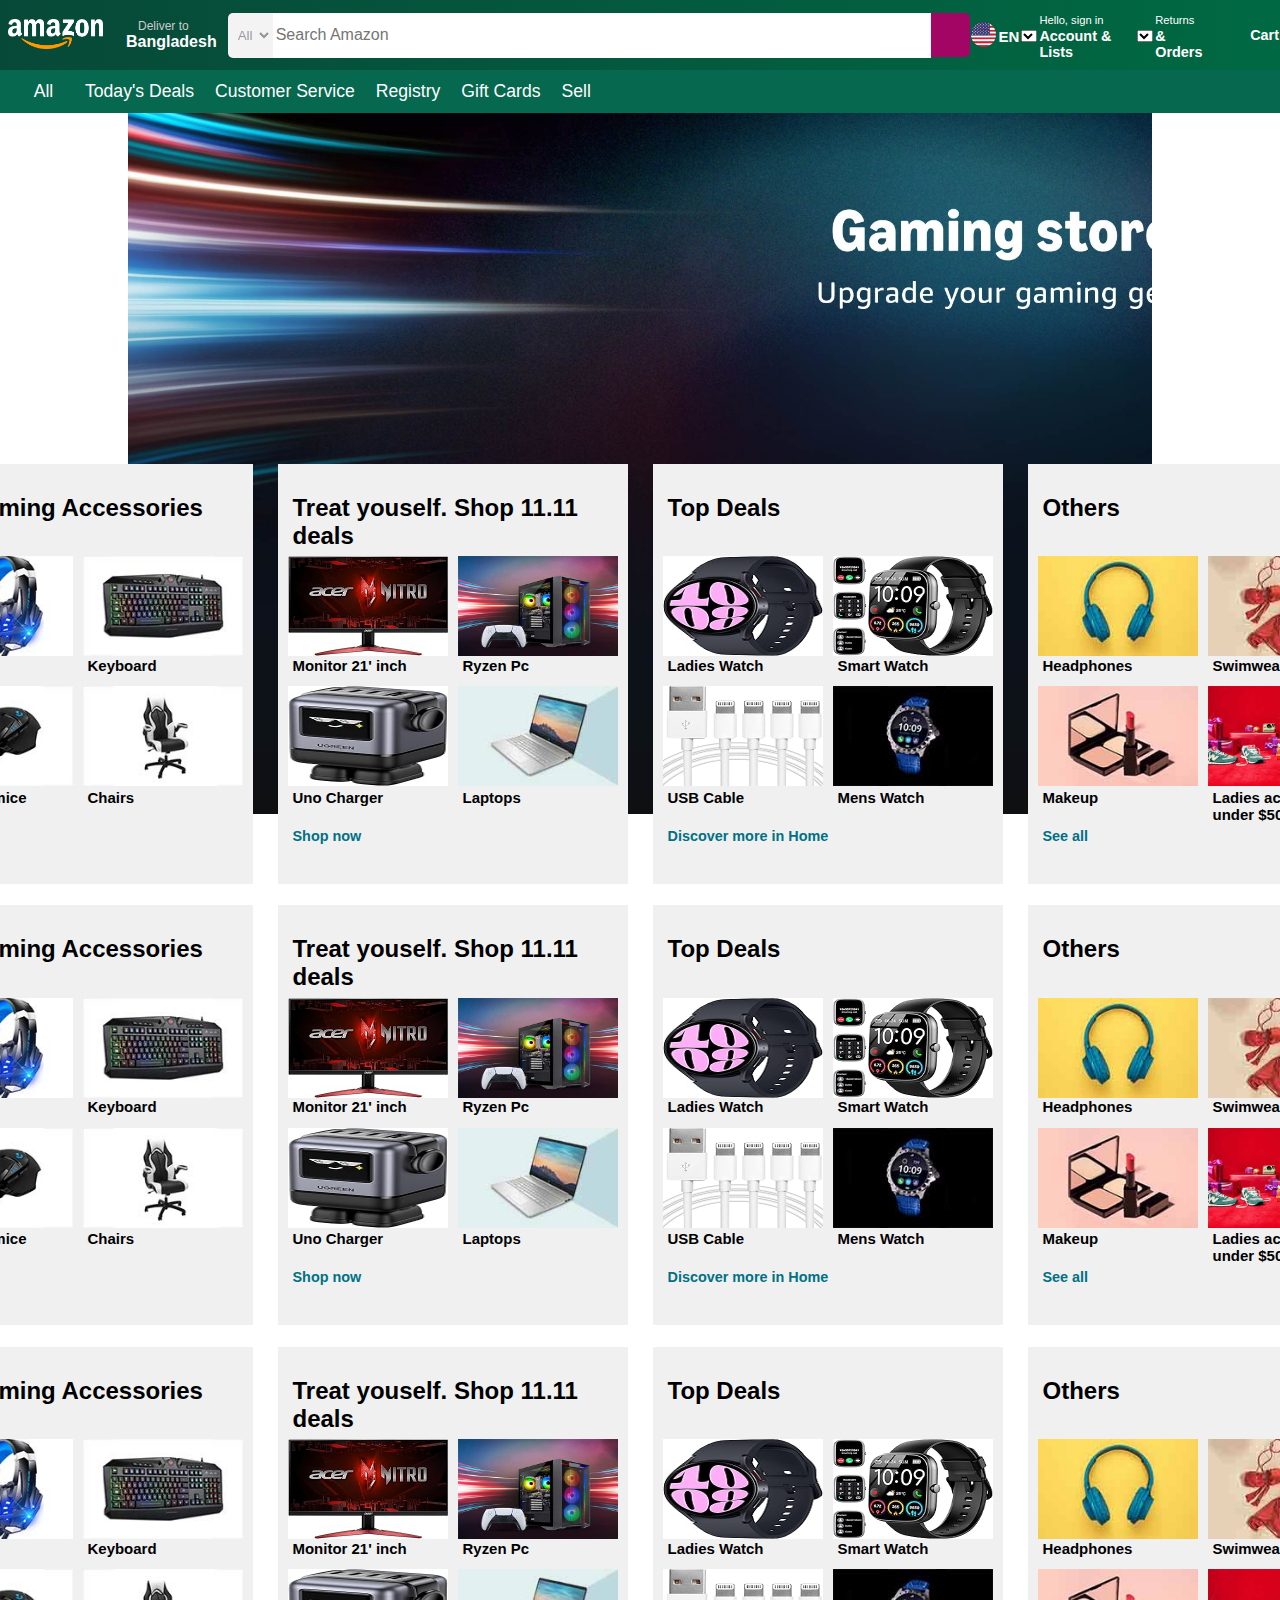
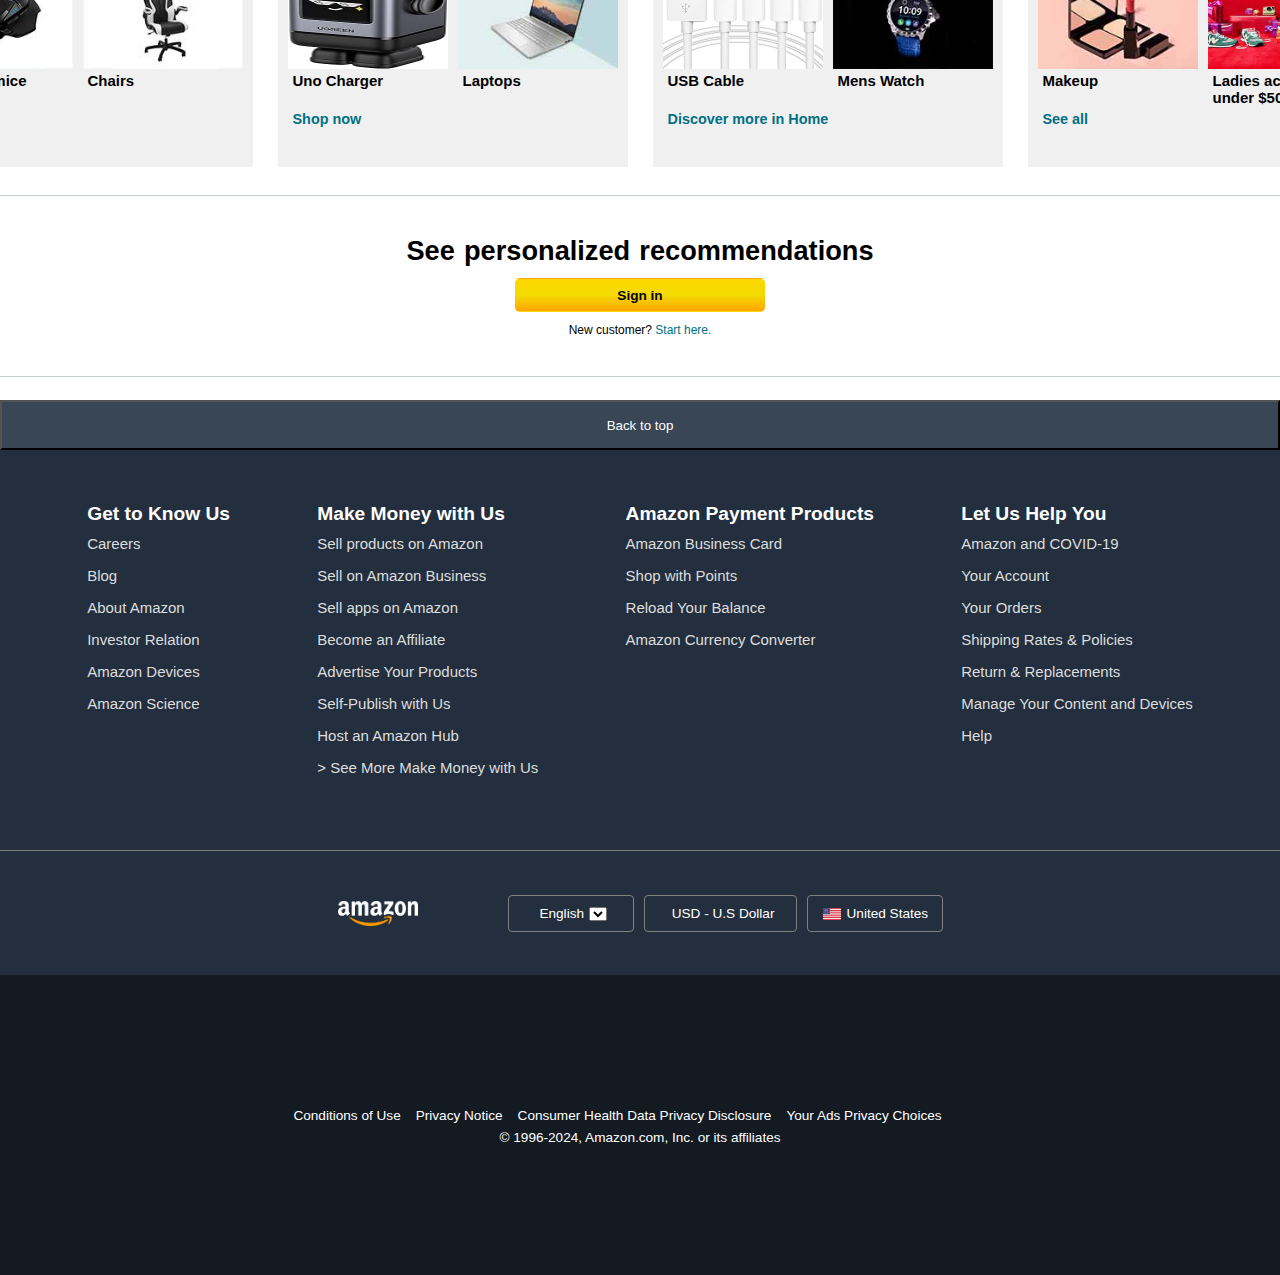
<file: index.html>
<!DOCTYPE html>
<html lang="en">
<head>
    <meta charset="UTF-8">
    <meta name="viewport" content="width=device-width, initial-scale=1.0">
    <title>Amazon</title>
    <link rel="stylesheet" href="https://cdnjs.cloudflare.com/ajax/libs/font-awesome/6.6.0/css/all.min.css" integrity="sha512-Kc323vGBEqzTmouAECnVceyQqyqdsSiqLQISBL29aUW4U/M7pSPA/gEUZQqv1cwx4OnYxTxve5UMg5GT6L4JJg==" crossorigin="anonymous" referrerpolicy="no-referrer" />
    <link rel="stylesheet" href="./style/style.css">
</head>
<body>

    <!-- header section -->
    <header>
        <div class="navbar" id="navbar">
            <div class="nav-logo border">
                <img class="logo" src="./assets/logo3_white.png" alt="Amazon Logo">
            </div>
            <div class="nav-address border">
                <p class="add-first">Deliver to</p>
                <div class="icon-address">
                    <i class="fa-solid fa-location-dot"></i>
                    <p class="add-second">Bangladesh</p>
                </div>
            </div>
            <div class="nav-search">
                <select class="search-select" name="" id="">
                    <option value=""><p>All Department</p></option>
                    <option value="">Electronics</option>
                    <option value="">Mobile</option>
                    <option value="">Computer and Gadgets</option>
                </select>
                <input class="search-input" type="text" name="" id="" placeholder="Search Amazon">
                <div class="search-icon">
                    <i class="fa-solid fa-magnifying-glass"></i>
                </div>
            </div>
            <div class="nav-language border">
                <span class="nav-lang">
                    <div class="nav-lang-flag">
                    </div>
                    <p class="nav-lang-text">EN</p>
                    <select class="nav-lang-select" name="" id="">
                        <option value=""></option>
                        <option value="">English-EN</option>
                    </select>
                </span>
            </div>
            <div class="nav-signin border">
                <p><span>Hello, sign in</span></p>
                <span class="nav-account">
                 <p class="nav-second">Account & Lists</p>
                 <select class="nav-lang-select" name="" id="">
                     <option value=""></option>
                     <option value=""></option>
                 </select>
                </span>
            </div>
            <div class="nav-order border">
                <p><span>Returns</span></p>
                <p class="nav-second">& Orders</p>
            </div>
            <div class="nav-cart border">
                <div class="nav-cart-icon">
                    <i class="fa-solid fa-cart-shopping"></i>
                </div>
                <p class="nav-second">Cart</p>
            </div>
        </div>
        <div class="panel">
            <div class="panel-all border">
                <i class="fa-solid fa-bars"></i>
                All
            </div>
            <div class="panel-op">
                <p class="border">Today's Deals</p>
                <p class="border">Customer Service</p>
                <p class="border">Registry</p>
                <p class="border">Gift Cards</p>
                <p class="border">Sell</p>
            </div>
        </div>
    </header>

    <!-- Main section  -->

    <main>
        <div class="herosection">
            <div class="herosection-img">

            </div>

            <!-- herosection-1 -->

            <div class="herosection-shop">
                <div class="shop-box">
                    <h1>Top Gaming Accessories</h1>
                    <div class="shop-box-grid Grid">
                        <img src="./assets/gaming_accessories1.png" alt="">
                        <img src="./assets/gaming_accessories2.png" alt="">
                        <img src="./assets/gaming_accessories3.png" alt="">
                        <img src="./assets/gaming_accessories4.png" alt="">
                    </div>
                    <div class="shop-box-grid-text Grid">
                        <h3>Headsets</h3>
                        <h3>Keyboard</h3>
                        <h3>Computer mice</h3>
                        <h3>Chairs</h3>
                    </div>
                    <p>See more</p>
                </div>
                <div class="shop-box">
                    <h1>Treat youself. Shop 11.11 deals</h1>
                    <div class="shop-box-grid Grid">
                        <img src="./assets/top_deal1.png" alt="">
                        <img src="./assets/top_deal2.png" alt="">
                        <img src="./assets/top_deal3.png" alt="">
                        <img src="./assets/top_deal4.png" alt="">
                    </div>
                    <div class="shop-box-grid-text Grid">
                        <h3>Monitor 21' inch</h3>
                        <h3>Ryzen Pc</h3>
                        <h3>Uno Charger</h3>
                        <h3>Laptops</h3>
                    </div>
                    <p>Shop now</p>
                </div>
                <div class="shop-box">
                   <h1>Top Deals</h1>
                   <div class="shop-box-grid Grid">
                        <img src="./assets/gadget1.png" alt="">
                        <img src="./assets/gadget2.png" alt="">
                        <img src="./assets/gadget3.png" alt="">
                        <img src="./assets/gadget4.png" alt="">
                   </div>
                   <div class="shop-box-grid-text Grid">
                        <h3>Ladies Watch</h3>
                        <h3>Smart Watch</h3>
                        <h3>USB Cable</h3>
                        <h3>Mens Watch</h3>
                </div>
                   <p>Discover more in Home</p>
                </div>
                <div class="shop-box">
                    <h1>Others</h1>
                    <div class="shop-box-grid Grid">
                        <img src="./assets/gadget5.png" alt="">
                        <img src="./assets/others1.png" alt="">
                        <img src="./assets/others2.png" alt="">
                        <img src="./assets/others3.png" alt="">

                    </div>
                    <div class="shop-box-grid-text Grid">
                        <h3>Headphones</h3>
                        <h3>Swimwears</h3>
                        <h3>Makeup</h3>
                        <h3>Ladies accessories under $50</h3>
                    </div>
                    <p>See all</p>
                </div>
            </div>

            <!-- herosection-2 -->

            <div class="herosection-shop_2">
                <div class="shop-box">
                    <h1>Top Gaming Accessories</h1>
                    <div class="shop-box-grid Grid">
                        <img src="./assets/gaming_accessories1.png" alt="">
                        <img src="./assets/gaming_accessories2.png" alt="">
                        <img src="./assets/gaming_accessories3.png" alt="">
                        <img src="./assets/gaming_accessories4.png" alt="">
                    </div>
                    <div class="shop-box-grid-text Grid">
                        <h3>Headsets</h3>
                        <h3>Keyboard</h3>
                        <h3>Computer mice</h3>
                        <h3>Chairs</h3>
                    </div>
                    <p>See more</p>
                </div>
                <div class="shop-box">
                    <h1>Treat youself. Shop 11.11 deals</h1>
                    <div class="shop-box-grid Grid">
                        <img src="./assets/top_deal1.png" alt="">
                        <img src="./assets/top_deal2.png" alt="">
                        <img src="./assets/top_deal3.png" alt="">
                        <img src="./assets/top_deal4.png" alt="">
                    </div>
                    <div class="shop-box-grid-text Grid">
                        <h3>Monitor 21' inch</h3>
                        <h3>Ryzen Pc</h3>
                        <h3>Uno Charger</h3>
                        <h3>Laptops</h3>
                    </div>
                    <p>Shop now</p>
                </div>
                <div class="shop-box">
                   <h1>Top Deals</h1>
                   <div class="shop-box-grid Grid">
                        <img src="./assets/gadget1.png" alt="">
                        <img src="./assets/gadget2.png" alt="">
                        <img src="./assets/gadget3.png" alt="">
                        <img src="./assets/gadget4.png" alt="">
                   </div>
                   <div class="shop-box-grid-text Grid">
                        <h3>Ladies Watch</h3>
                        <h3>Smart Watch</h3>
                        <h3>USB Cable</h3>
                        <h3>Mens Watch</h3>
                </div>
                   <p>Discover more in Home</p>
                </div>
                <div class="shop-box">
                    <h1>Others</h1>
                    <div class="shop-box-grid Grid">
                        <img src="./assets/gadget5.png" alt="">
                        <img src="./assets/others1.png" alt="">
                        <img src="./assets/others2.png" alt="">
                        <img src="./assets/others3.png" alt="">

                    </div>
                    <div class="shop-box-grid-text Grid">
                        <h3>Headphones</h3>
                        <h3>Swimwears</h3>
                        <h3>Makeup</h3>
                        <h3>Ladies accessories under $50</h3>
                    </div>
                    <p>See all</p>
                </div>
            </div>



            <!-- herosection-3 -->


            <div class="herosection-shop_3">
                <div class="shop-box">
                    <h1>Top Gaming Accessories</h1>
                    <div class="shop-box-grid Grid">
                        <img src="./assets/gaming_accessories1.png" alt="">
                        <img src="./assets/gaming_accessories2.png" alt="">
                        <img src="./assets/gaming_accessories3.png" alt="">
                        <img src="./assets/gaming_accessories4.png" alt="">
                    </div>
                    <div class="shop-box-grid-text Grid">
                        <h3>Headsets</h3>
                        <h3>Keyboard</h3>
                        <h3>Computer mice</h3>
                        <h3>Chairs</h3>
                    </div>
                    <p>See more</p>
                </div>
                <div class="shop-box">
                    <h1>Treat youself. Shop 11.11 deals</h1>
                    <div class="shop-box-grid Grid">
                        <img src="./assets/top_deal1.png" alt="">
                        <img src="./assets/top_deal2.png" alt="">
                        <img src="./assets/top_deal3.png" alt="">
                        <img src="./assets/top_deal4.png" alt="">
                    </div>
                    <div class="shop-box-grid-text Grid">
                        <h3>Monitor 21' inch</h3>
                        <h3>Ryzen Pc</h3>
                        <h3>Uno Charger</h3>
                        <h3>Laptops</h3>
                    </div>
                    <p>Shop now</p>
                </div>
                <div class="shop-box">
                   <h1>Top Deals</h1>
                   <div class="shop-box-grid Grid">
                        <img src="./assets/gadget1.png" alt="">
                        <img src="./assets/gadget2.png" alt="">
                        <img src="./assets/gadget3.png" alt="">
                        <img src="./assets/gadget4.png" alt="">
                   </div>
                   <div class="shop-box-grid-text Grid">
                        <h3>Ladies Watch</h3>
                        <h3>Smart Watch</h3>
                        <h3>USB Cable</h3>
                        <h3>Mens Watch</h3>
                </div>
                   <p>Discover more in Home</p>
                </div>
                <div class="shop-box">
                    <h1>Others</h1>
                    <div class="shop-box-grid Grid">
                        <img src="./assets/gadget5.png" alt="">
                        <img src="./assets/others1.png" alt="">
                        <img src="./assets/others2.png" alt="">
                        <img src="./assets/others3.png" alt="">

                    </div>
                    <div class="shop-box-grid-text Grid">
                        <h3>Headphones</h3>
                        <h3>Swimwears</h3>
                        <h3>Makeup</h3>
                        <h3>Ladies accessories under $50</h3>
                    </div>
                    <p>See all</p>
                </div>
            </div>


            <!-- herosection-sign-in -->

            <div class="herosection-sign-in">
                <h1>See personalized recommendations</h1>
                <button>Sign in</button>
                <p>New customer? <span>Start here.</span></p>
            </div>
        </div>
    </main>

    <!-- footer section -->

    <footer>
        <a href="#navbar"><button class="footer-panel1">
            Back to top
        </button></a>
        <div class="footer-panel2">
            <div class="footer-panel2-div">
                <h2>Get to Know Us</h2>
                <ul>
                    <li>Careers</li>
                    <li>Blog</li>
                    <li>About Amazon</li>
                    <li>Investor Relation</li>
                    <li>Amazon Devices</li>
                    <li>Amazon Science</li>
                </ul>
            </div>
            <div class="footer-panel2-div">
                <h2>Make Money with Us</h2>
                <ul>
                    <li>Sell products on Amazon</li>
                    <li>Sell on Amazon Business</li>
                    <li>Sell apps on Amazon</li>
                    <li>Become an Affiliate</li>
                    <li>Advertise Your Products</li>
                    <li>Self-Publish with Us</li>
                    <li>Host an Amazon Hub</li>
                    <li>&#62; See More Make Money with Us</li>
                </ul>
            </div>
            <div class="footer-panel2-div">
                <h2>Amazon Payment Products</h2>
                <ul>
                    <li>Amazon Business Card</li>
                    <li>Shop with Points</li>
                    <li>Reload Your Balance</li>
                    <li>Amazon Currency Converter</li>
                </ul>
            </div>
            <div class="footer-panel2-div">
                <h2>Let Us Help You</h2>
                <ul>
                    <li>Amazon and COVID-19</li>
                    <li>Your Account</li>
                    <li>Your Orders</li>
                    <li>Shipping Rates & Policies</li>
                    <li>Return & Replacements</li>
                    <li>Manage Your Content and Devices</li>
                    <li>Help</li>
                </ul>
            </div>
        </div>
        <div class="footer-panel3">
            <img src="./assets/logo3_white.png" alt="">
            <div class="footer-panel3-select-section">
                <div class="footer-panel3-select-section-lang rect-box">
                    <i class="fa-solid fa-globe"></i>
                    <p>English</p>
                    <select name="" id="">
                        <option value=""></option>
                        <option value=""></option>
                    </select>
                </div>
                <div class="footer-panel3-select-section-currency rect-box">
                    <i class="fa-solid fa-dollar-sign"></i>
                    <p>USD - U.S Dollar</p>
                </div>
                <div class="footer-panel3-select-section-country rect-box">
                    <img class="flag" src="./assets/usa_flag.png" alt="">
                    <p>United States</p>
                </div>
            </div>
        </div>
        <div class="footer-panel4">
            <div class="footer-panel4-p">
                <p>Conditions of Use</p>
                <p>Privacy Notice</p>
                <p>Consumer Health Data Privacy Disclosure</p>
                <p>Your Ads Privacy Choices</p>
                <i class="fa-solid fa-toggle-on"></i>
            </div>
            <div class="footer-panel4-copyright">
                <p>
                    &#169; 1996-2024, Amazon.com, Inc. or its affiliates
                </p>
            </div>
        </div>
    </footer>
</body>
</html>
</file>
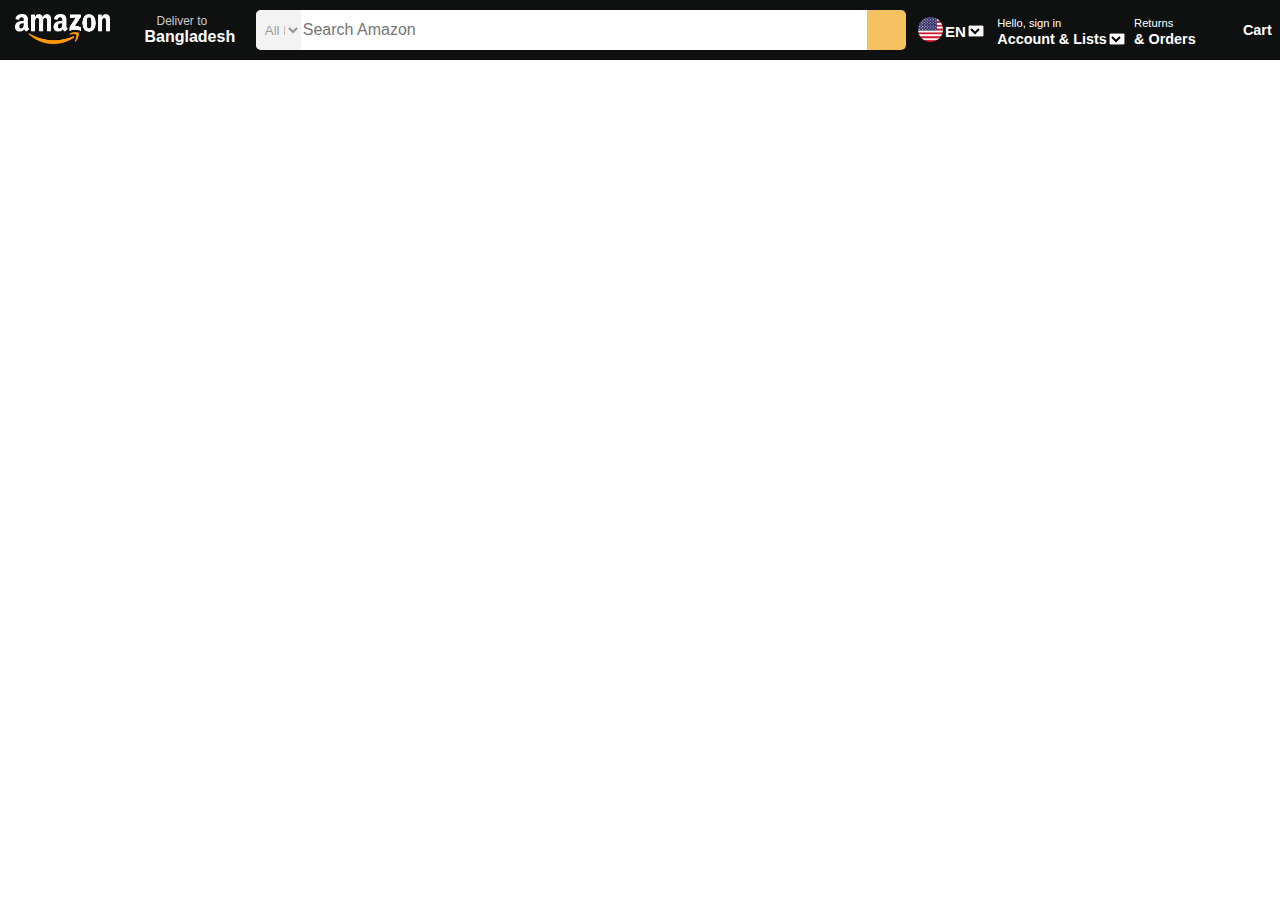
<file: Html/index.html>
<!DOCTYPE html>
<html lang="en">
<head>
    <meta charset="UTF-8">
    <meta name="viewport" content="width=device-width, initial-scale=1.0">
    <title>Amazon</title>
    <link rel="stylesheet" href="https://cdnjs.cloudflare.com/ajax/libs/font-awesome/6.6.0/css/all.min.css" integrity="sha512-Kc323vGBEqzTmouAECnVceyQqyqdsSiqLQISBL29aUW4U/M7pSPA/gEUZQqv1cwx4OnYxTxve5UMg5GT6L4JJg==" crossorigin="anonymous" referrerpolicy="no-referrer" />
    <link rel="stylesheet" href="/CSS/style.css">
</head>
<body>
    <header>
        <div class="navbar">
            <div class="nav-logo border">
                <img class="logo" src="/assets/logo3_white.png" alt="Amazon Logo">
            </div>
            <div class="nav-address border">
                <p class="add-first">Deliver to</p>
                <div class="icon-address">
                    <i class="fa-solid fa-location-dot"></i>
                    <p class="add-second">Bangladesh</p>
                </div>
            </div>
            <div class="nav-search">
                <select class="search-select" name="" id="">
                    <option value=""><p>All Department</p></option>
                    <option value="">Electronics</option>
                    <option value="">Mobile</option>
                    <option value="">Computer and Gadgets</option>
                </select>
                <input class="search-input" type="text" name="" id="" placeholder="Search Amazon">
                <div class="search-icon">
                    <i class="fa-solid fa-magnifying-glass"></i>
                </div>
            </div>
            <div class="nav-language border">
                <span class="nav-lang">
                    <div class="nav-lang-flag">
                    </div>
                    <p class="nav-lang-text">EN</p>
                    <select class="nav-lang-select" name="" id="">
                        <option value=""></option>
                        <option value="">English-EN</option>
                    </select>
                </span>
            </div>
            <div class="nav-signin border">
                <p><span>Hello, sign in</span></p>
                <span class="nav-account">
                 <p class="nav-second">Account & Lists</p>
                 <select class="nav-lang-select" name="" id="">
                     <option value=""></option>
                     <option value=""></option>
                 </select>
                </span>
            </div>
            <div class="nav-order border">
                <p><span>Returns</span></p>
                <p class="nav-second">& Orders</p>
            </div>
            <div class="nav-cart border">
                <div class="nav-cart-icon">
                    <i class="fa-solid fa-cart-shopping"></i>
                </div>
                <p class="nav-second">Cart</p>
            </div>
        </div>
    </header>
</body>
</html>
</file>
<file: style/style.css>
* {
    margin: 0px;
    font-family: Arial;
    border: border-box;
}

.navbar {
    height: 70px;
    background: linear-gradient(90deg, #074938 , #006943);
    color: white;
    display: flex;
    align-items: center;
    justify-content: space-evenly;
    border : none;
}

.border {
    border : 1px solid transparent;
}

.border:hover {
    cursor: pointer;
    border: 1px solid white;
}

/* Logo Box */

.nav-logo {
    margin: 1px;
    padding: 1px 8px 0px 6px;
    height: 49px;
    width: 99px;
    justify-items: center;
    align-content: center;
}

.logo {
    height: 30px;
    width: 95px;
}


/* Address Box */
.nav-address {
    padding: 0 9px 0 9px;
    margin: 1px;
    height: 50px;
    width: 95px;
    align-content: center;
}

.icon-address {
    display: flex;
    align-items: center;
}

.add-first {
    color: #cccccc;
    font-weight: normal;
    font-size: 0.75rem;
    justify-self: left;
    margin-left: 14px;
}

.add-second {
    color: white;
    font-size: 1rem;
    font-weight: bold;
    margin-left: 2px;
}

/* Search Box */
.nav-search {
    display: flex;
    justify-content: space-evenly;
    align-items: center;
    background-color: #a30564;
    width: 65%;
    height: 44px;
    border-radius: 5px;
    border: none;
}

.search-select {
    display: inline-block;
    background-color: #f3f3f3;
    color: rgba(15, 17, 17, 0.425);
    width: 45px;
    height: 45px;
    text-align: center;
    border: 1px solid transparent;
    padding-left: 5px;
    border-radius: 5px 0px 0px 5px;
}

.search-select:hover {
    background-color: #cccccc;
    color: #0f1111;
}

.search-input {
    width: 100%;
    height: 41px;
    border: 1px solid transparent;
    font-size: 1rem;
}

.search-icon {
    display: flex;
    width: 45px;
    height: 45px;
    align-items: center;
    justify-content: center;
    font-size: 1.3rem;
    color: white;
    border-radius: 0px 5px 5px 0px;
    border: none;
}

.search-icon:hover {
    cursor: pointer;
    background-color: #7F1153;
    color: white;
}

/* Language Box */
.nav-language {
    height: 50px;
    width: 74px;
    justify-items: center;
    align-content: center;
}

.nav-lang {
    display: flex;
    justify-content: space-evenly;
    align-items: center;
}

.nav-lang-flag {
    height: 25px;
    width: 25px;
    margin: 0px 2px 1px 0px;
    background-image: url(../assets/usa_flag.png);
    background-size: cover;
    border-radius: 50%;
}

.nav-lang-text {
    font-size: 15px;
    font-weight: bolder;
    text-align: center;
    height: 15px;
}

.nav-lang-select {
    height: 12px;
    width: 16px;
    margin: 2px 0px 0px 2px;
}

/* Account Box */
.nav-signin {
    height: 50px;
    width: auto;
    justify-items: flex-start;
    align-content: center;

}

.nav-account {
    display: flex;
}

span {
    font-size: 0.7rem;
}

.nav-second {
    font-size: 0.9rem;
    font-weight: bold;
}

.nav-order {
    height: 50px;
    width: auto;
    justify-items: flex-start;
    align-content: center;
}

/* Cart box */

.nav-cart {
    display: flex;
    height: 50px;
    justify-items: center;
    align-items: center;
}

.nav-cart-icon {
    height: 25px;
    width: 38px;
    text-align: center;
    font-size: 2rem;
}

/* Panel */

.panel {
    height: 43px;
    background-color: #06684f;
    color: white;
    font-size: 1.1rem;
    display: flex;
    align-items: center;
    justify-content: left;
    padding-left: 10px;
}

.panel-op {
    display: flex;
    text-align: center;
    justify-content: space-evenly;
    gap: 15px;
    margin-left: 10px;

}

.panel-all {
    height: 36px;
    width: 60px;
    display: flex;
    align-items: center;
    justify-content: center;
    border: 1px solid transparent;
    gap: 5px;

}

.panel-op p {
    height: 35px;
    display: flex;
    align-items: center;
    justify-content: center;
    border: 1px solid transparent;
    padding: 2px;
}

/* herosection */

.herosection {
    display: flex;
    align-items: center;
    flex-direction: column;
    position: relative;
}

.herosection-img {
    height: 700px;
    width: 80%;
    background-image: url(../assets/Banner.png);
    background-size: cover;
    border-bottom: 1px solid #0f1111;
}

.herosection-shop {
    display: flex;
    gap: 25px;
    position: absolute;
    top: 50%;
    z-index: 0;
}

.herosection-shop_2 {
    display: flex;
    gap: 25px;
    position: absolute;
    top: 113%;
    z-index: 0;
}

.herosection-shop_3 {
    display: flex;
    gap: 25px;
    position: absolute;
    top: 176%;
    z-index: 0;
}

.shop-box {
    position: relative;
    height: 420px;
    width: 350px;
    background-color: rgb(240, 240, 240);
}

.shop-box:hover {
    background-color: rgb(230, 230, 230);
}

.shop-box-grid {
    position: absolute;
    display: grid;
    grid-template-columns: 160px 160px;
    gap: 10px;
    row-gap: 30px;
    top: 22%;
    left: 10px;
}

.shop-box-grid-text {
    position: absolute;
    display: grid;
    grid-template-columns: 170px 170px;
    row-gap: 115px; 
    top: 46%;
    left: 15px;
    font-size: 0.8rem;
    font-weight: none;
}

.shop-box-grid img {
    height: 100px;
    width: 160px;
}

.shop-box h1 {
    font-size: 1.5rem;
    display: flex;
    justify-content: left;
    margin-top: 30px;
    margin-left: 15px;
    text-align: left;
}

.shop-box p {
    position: absolute;
    bottom: 40px;
    left: 15px;
    font-size: 0.9rem;
    font-weight: 700;
    color: #007185;
}

.shop-box p:hover {
    cursor: pointer;
    color: rgb(253, 115, 35);
}

.Grid:hover {
    cursor: pointer;
}

/* herosection bottom */

.herosection-sign-in {
    height: 180px;
    width: 100%;
    display: flex;
    flex-direction: column;
    justify-content: center;
    align-items: center;
    gap: 11px;
    position: absolute;
    top: 240%;
    border-top: 1px solid hsl(180, 8%, 80%);
    border-bottom: 1px solid hsl(180, 8%, 80%);
}

.herosection-sign-in h1 {
    font-size: 1.7rem;
    font-weight: bold;
    word-spacing: 0.1rem;
    text-align: center;
}

.herosection-sign-in button {
    height: 34px;
    width: 250px;
    background: linear-gradient(-180deg, rgb(253, 215, 2) , rgb(243, 219, 2), orange);
    border-radius: 5px;
    border: 1px solid transparent;
    text-align: center;
    font-weight: bold;
    font-size: 0.85rem;
}

.herosection-sign-in button:hover {
    cursor: pointer;
    border: 1px solid orange;
}

.herosection-sign-in p {
    font-size: 0.75rem;
    font-weight: 500;
}

.herosection-sign-in span {
    font-size: 0.75rem;
    font-weight: 500;
    color: #007185;
}

.herosection-sign-in span:hover {
    cursor: pointer;
    color: rgb(228, 150, 4);
}

/* Footer section */

.footer-panel1 {
    position: absolute;
    top: 2000px;
    height: 50px;
    width: 100%;
    bottom: 0;
    background-color: #394655;
    color: white;
    display: flex;
    justify-content: center;
    align-items: center;
}

.footer-panel1:hover {
    cursor: pointer;
    background-color: #485769;
}

.footer-panel1 a {
    color: white;
    text-decoration: none;
    font-size: 0.85rem;
    font-weight: bold;
}

.footer-panel2 {
    position: absolute;
    top: 2050px;
    height: 400px;
    width: 100%;
    background-color: #232F3E;
    display: flex;
    align-items: center;
    justify-content: space-evenly;
    color: white;
}

.footer-panel2-div {
    height: 295px;
    display: flex;
    flex-direction: column;
    justify-items: center;
    align-content: center;
    gap: 10px;
}

.footer-panel2-div h2 {
    font-size: 1.2rem;
    font-weight: bold;
}

.footer-panel2-div ul {
    list-style: none;
    display: flex;
    flex-direction: column;
    justify-items: left;
    align-content: left;
    gap : 15px;
    padding: 0;
    font-size: 0.937rem;
    color: #dddddd;
}

.footer-panel2-div li:hover {
    cursor: pointer;
    text-decoration: underline;
}

.footer-panel3 {
    height: 125px;
    width: 100%;
    background-color: #232F3E;
    color: white;
    display: flex;
    justify-content: center;
    align-items: center;
    position: absolute;
    top: 2450px;
    gap: 90px;
    border-top: 0.5px solid gray;
}

.footer-panel3 img {
    height: 25px;
    width: 80px;
    display: flex;
    align-items: center;
    justify-content: center;
}

.footer-panel3 img:hover {
    cursor: pointer;
}

.footer-panel3-select-section {
    height: 35px;
    width: 435px;
    display: flex;
    align-items: center;
    justify-content: center;
    gap: 10px;
}

.rect-box:hover {
    cursor: pointer;
} 

.footer-panel3-select-section-lang {
    display: flex;
    height: 35px;
    width: 140px;
    align-items: center;
    justify-content: center;
    gap: 5px;
    border: 1px solid gray;
    border-radius: 4px;
}

.footer-panel3-select-section-lang select {
    height: 14px;
    width: 18px;
}

.footer-panel3-select-section-currency {
    display: flex;
    height: 35px;
    width: 170px;
    align-items: center;
    justify-content: center;
    gap: 5px;
    border: 1px solid gray;
    border-radius: 4px;
}

.footer-panel3-select-section-country {
    height: 35px;
    width: 150px;
    display: flex;
    align-items: center;
    justify-content: center;
    gap: 5px;
    border: 1px solid gray;
    border-radius: 4px;
}

.footer-panel3-select-section-country img {
    height: 12px;
    width: 18px;
    border: 1px solid transparent;
}

.footer-panel3-select-section p {
    font-size: 0.85rem;
}

.footer-panel4 {
    height: 300px;
    width: 100%;
    background-color: #131A22;
    position: absolute;
    top: 2575px;
    display: flex;
    flex-direction: column;
    align-items: center;
    justify-content: center;
    gap: 5px;
    color: white;
}

.footer-panel4-p {
    display: flex;
    align-items: center;
    justify-content: center;
    gap: 15px;
    font-size: 0.85rem;
}

.footer-panel4-p p:hover {
    cursor: pointer;
    text-decoration: underline;
}

.footer-panel4-p i {
    height: 20px;
    width: 30px;
    display: flex;
    align-items: center;
    justify-content: center;
}

.footer-panel4-copyright {
    display: flex;
    align-items: center;
    justify-content: center;
    font-size: 0.85rem;
    gap: 5px;
}

/* Media Quary */

@media screen and (max-width : 768px) {
    .navbar {
        gap: 20px;
        padding-left: 10px;
        padding-right: 10px;
    }
    .nav-search {
        width: 60%;
    }
    .nav-address {
        display: none;
    }
    .nav-language {
        display: none;
    }
    .nav-order {
        display: none;
    }

    .herosection-img {
        height: 150px;
        width: 85%;
        background-size: cover;
    }
    .herosection-shop {
        flex-direction: column;
        top: 70%;
    }
    .herosection-shop_2 {
        display: none;
    }
    .herosection-shop_3 {
        display: none;
    }
    .herosection-sign-in {
        top : 1870px;
    }
    .footer-panel1 {
        top: 2180px;
    }
    .footer-panel2 {
        top: 2230px;
        align-items: center;
        justify-content: center;
    }
    .footer-panel3 {
        width: 100%;
        top: 2630px;
    }
    .footer-panel4 {
        height: 100px;
        top : 2750px;
    }
}
</file>
<file: CSS/style.css>
* {
    margin: 0px;
    font-family: Arial;
    border: border-box;
}

.navbar {
    height: 60px;
    background-color: #0f1111;
    color: white;
    display: flex;
    align-items: center;
    justify-content: space-evenly;

}

.border {
    border : 1px solid transparent;
}

.border:hover {
    border: 1px solid white;
}

/* Logo Box */

.nav-logo {
    margin: 1px;
    padding: 1px 8px 0px 6px;
    height: 49px;
    width: 99px;
    justify-items: center;
    align-content: center;
}

.logo {
    height: 30px;
    width: 95px;
}


/* Address Box */
.nav-address {
    padding: 0 9px 0 9px;
    margin: 1px;
    height: 50px;
    width: 95px;
    align-content: center;
}

.icon-address {
    display: flex;
    align-items: center;
}

.add-first {
    color: #cccccc;
    font-weight: normal;
    font-size: 0.75rem;
    justify-self: left;
    margin-left: 14px;
}

.add-second {
    color: white;
    font-size: 1rem;
    font-weight: bold;
    margin-left: 2px;
}

/* Search Box */
.nav-search {
    display: flex;
    justify-content: space-evenly;
    align-items: center;
    background-color: rgb(245, 193, 97);
    width: 650px;
    height: 40px;
    border-radius: 5px;
}

.search-select {
    display: inline-block;
    background-color: #f3f3f3;
    color: rgba(15, 17, 17, 0.425);
    width: 45px;
    height: 40px;
    text-align: center;
    border: none;
    padding-left: 5px;
    border-radius: 5px 0px 0px 5px;
}

.search-select:hover {
    background-color: #cccccc;
    color: #0f1111;
}

.search-input {
    width: 100%;
    height: 38px;
    border: none;
    font-size: 1rem;
}

.search-icon {
    display: flex;
    width: 45px;
    height: 40px;
    align-items: center;
    justify-content: center;
    font-size: 1.3rem;
    color: #0f1111b7;
    border-radius: 0px 5px 5px 0px;
    border: none;
}

.search-icon:hover {
    background-color: rgba(253, 177, 35, 0.945);
    color: #0f1111;
}

/* Language Box */
.nav-language {
    height: 50px;
    width: 74px;
    justify-items: center;
    align-content: center;
}

.nav-lang {
    display: flex;
    justify-content: space-evenly;
    align-items: center;
}

.nav-lang-flag {
    height: 25px;
    width: 25px;
    margin: 0px 2px 1px 0px;
    background-image: url(/assets/usa_flag.png);
    background-size: cover;
    border-radius: 50%;
}

.nav-lang-text {
    font-size: 15px;
    font-weight: bolder;
    text-align: center;
    height: 15px;

}

.nav-lang-select {
    height: 12px;
    width: 16px;
    margin: 2px 0px 0px 2px;
}

/* Account Box */
.nav-signin {
    height: 50px;
    width: auto;
    justify-items: flex-start;
    align-content: center;

}

.nav-account {
    display: flex;
}

span {
    font-size: 0.7rem;
}

.nav-second {
    font-size: 0.9rem;
    font-weight: bold;
}

.nav-order {
    height: 50px;
    width: auto;
    justify-items: flex-start;
    align-content: center;
}

/* Cart box */

.nav-cart {
    display: flex;
    height: 50px;
    justify-items: center;
    align-items: center;
}

.nav-cart-icon {
    height: 25px;
    width: 38px;
    text-align: center;
    font-size: 2rem;
}
</file>
